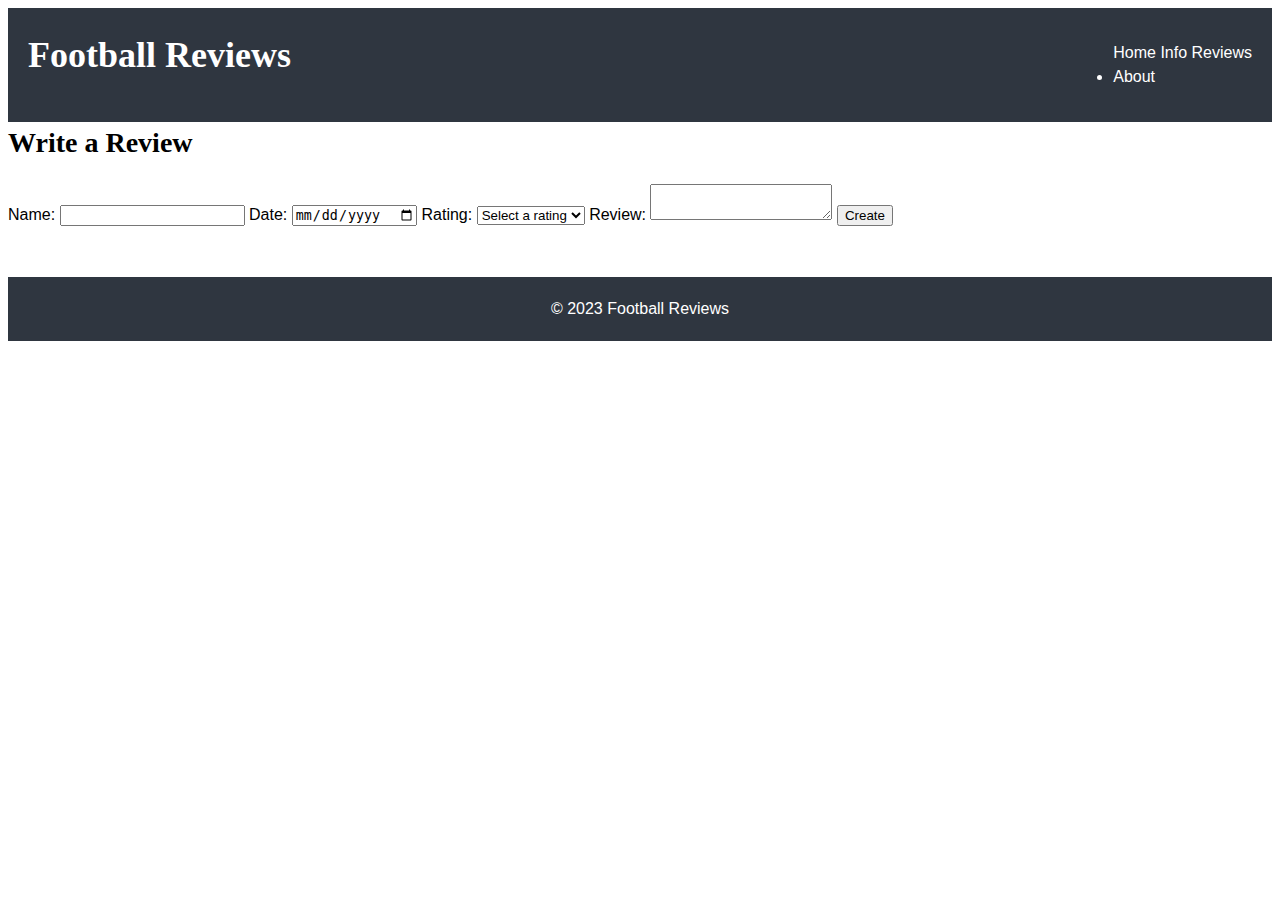
<file: reviews.html>
<!DOCTYPE html>
<html>
<head>
	<meta charset="UTF-8">
	<title>Football Reviews</title>
	<link rel="stylesheet" href="style.css">
	<script src="data.js"></script>
	<script src="reviews.js"></script>
</head>
<body>
	<header>
		<h1>Football Reviews</h1>
		<nav>
			<a href="index.html">Home</a>
			<a href="info.html">Info</a>
			<a href="reviews.html">Reviews</a>
            <li><a href="about.html">About</a></li>
		</nav>
	</header>

	<main>
		<div id="reviews-container">
			<!-- Reviews will be generated here -->
		</div>

		<div id="new-review-container">
			<h2>Write a Review</h2>
			<form id="new-review-form">
				<label for="review-name">Name:</label>
				<input type="text" id="review-name" name="review-name" required>

				<label for="review-date">Date:</label>
				<input type="date" id="review-date" name="review-date" required>

				<label for="review-rating">Rating:</label>
				<select id="review-rating" name="review-rating" required>
					<option value="">Select a rating</option>
					<option value="1">1 star</option>
					<option value="2">2 stars</option>
					<option value="3">3 stars</option>
					<option value="4">4 stars</option>
					<option value="5">5 stars</option>
				</select>

				<label for="review-text">Review:</label>
				<textarea id="review-text" name="review-text" required></textarea>

				<button type="submit" id="create-review-btn">Create</button>
			</form>
		</div>
	</main>

	<footer>
		<p>&copy; 2023 Football Reviews</p>
	</footer>
</body>
</html>
</file>
<file: style.css>
/* Global styles */

/* Set default font family and size */
body {
    font-family: 'Open Sans', sans-serif;
    font-size: 16px;
    line-height: 1.5;
  }
  
  /* Set max width for content container */
  .container {
    max-width: 1200px;
    margin: 0 auto;
    padding: 0 20px;
  }
  
  /* Set header styles */
  header {
    background-color: #2f3640;
    color: #fff;
    display: flex;
    justify-content: space-between;
    align-items: center;
    padding: 20px;
  }
  
  header a {
    color: #fff;
    text-decoration: none;
  }
  
  header a:hover {
    text-decoration: underline;
  }
  
  header img {
    max-height: 50px;
  }
  
  /* Set section background colors */
  section {
    padding: 50px;
  }
  
  section:nth-of-type(odd) {
    background-color: #f5f5f5;
  }
  
  section:nth-of-type(even) {
    background-color: #fff;
  }
  
  /* Set font styles */
  h1, h2, h3, h4, h5, h6 {
    font-family: 'Playfair Display', serif;
    font-weight: 700;
    margin: 0 0 20px;
  }
  
  h1 {
    font-size: 36px;
  }
  
  h2 {
    font-size: 28px;
  }
  
  h3 {
    font-size: 24px;
  }
  
  p {
    margin: 0 0 20px;
  }
  
  /* Set image styles */
  .center {
    border-radius: 8px;
    display: block;
    margin-left: auto;
    margin-right: auto;
    width: 30%;
  }
  .center {
    border-radius: 8px;
    display: block;
    margin-left: auto;
    margin-right: auto;
    width: 30%;
  }
  
  /* Set footer styles */
  footer {
    background-color: #2f3640;
    color: #fff;
    text-align: center;
    padding: 20px;
    margin-top: 50px;
  }
  
  footer p {
    margin: 0;
  }
  
  /* Media Queries */
  
  /* Set styles for screens smaller than 400px wide */
  @media only screen and (max-width: 400px) {
  
    /* Set font sizes for smaller screens */
    body {
      font-size: 14px;
    }
  
    h1 {
      font-size: 24px;
    }
  
    h2 {
      font-size: 20px;
    }
  
    h3 {
      font-size: 18px;
    }
  
    /* Hide header image on smaller screens */
    header img {
      display: none;
    }
  
    /* Adjust header padding and font size on smaller screens */
    header {
      padding: 10px;
      font-size: 14px;
    }
  
    /* Center header links on smaller screens */
    header nav {
      text-align: center;
    }
  
    /* Adjust section padding on smaller screens */
    section {
      padding: 20px;
    }
  
    /* Adjust footer padding on smaller screens */
    footer {
      padding: 10px;
    }
  
  }
  
  /* Set styles for screens larger than 400px wide */
  @media only screen and (min-width: 401px) {
  
    /* Float header links to right on larger screens */
    header nav {
      float: right;
    }
  
  }
</file>
